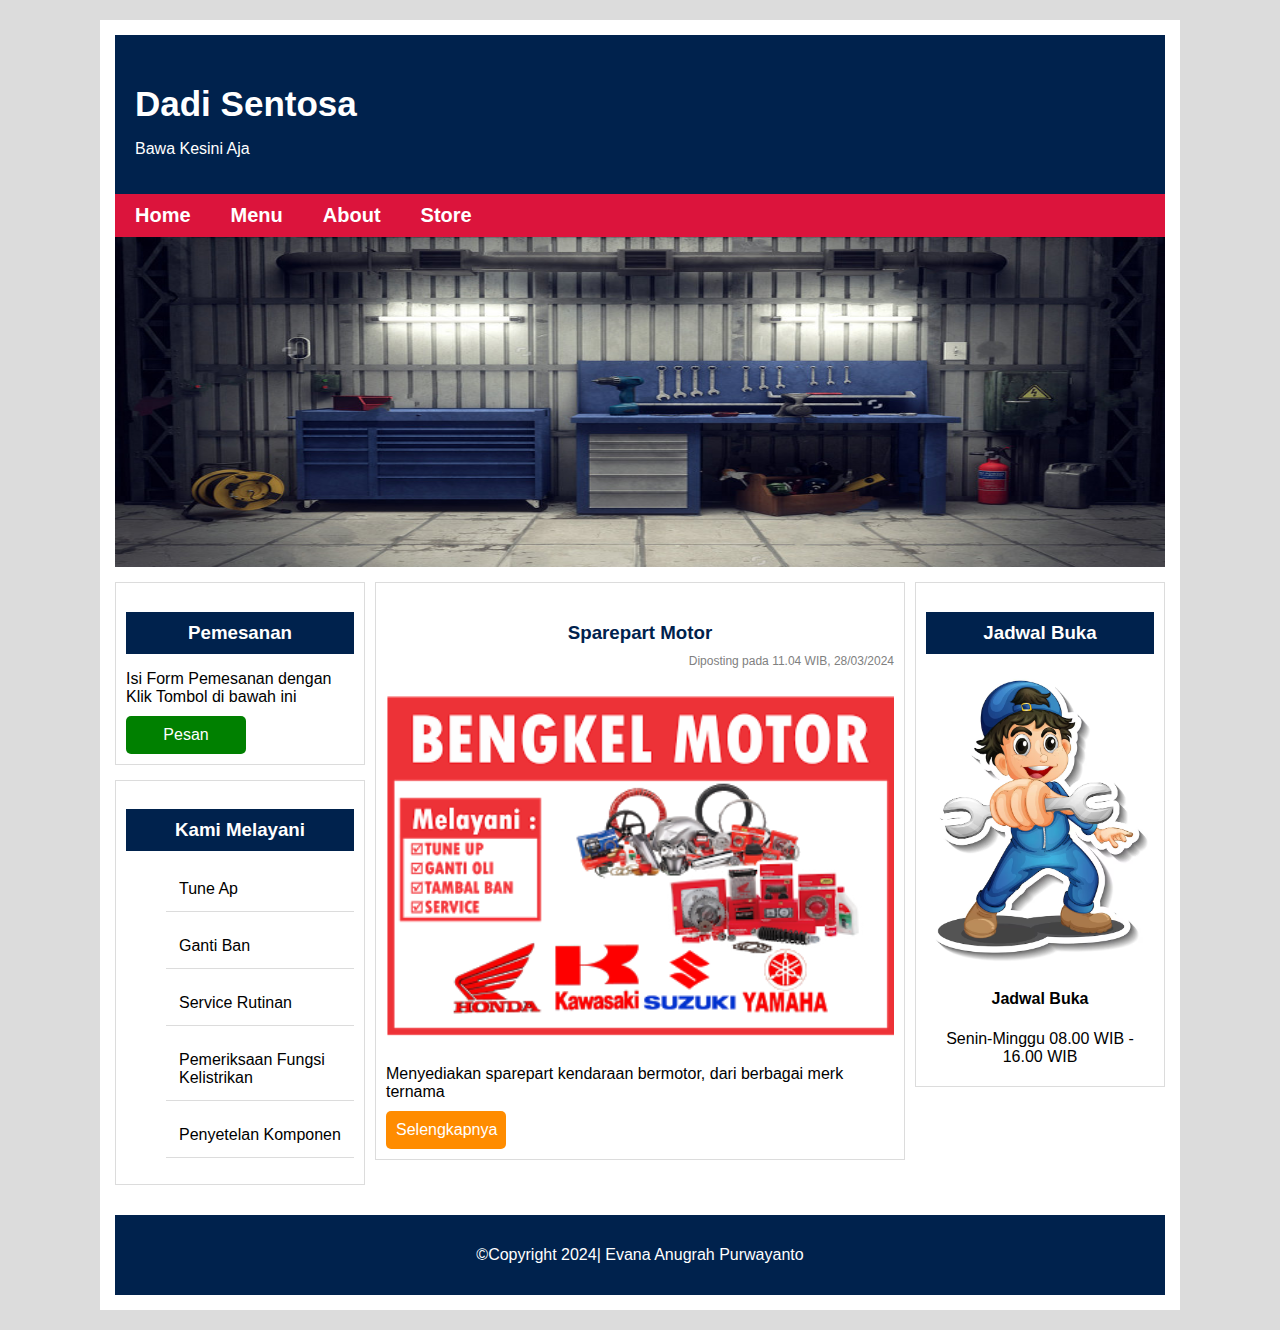
<file: index.html>
<!DOCTYPE html>
<html lang="en">
<head>
    <meta charset="UTF-8">
    <meta name="viewport" content="width=device-width, initial-scale=1.0">
    <meta http-equiv="X-UA-Compatible" content="ie=edge">
    <title>Web Responsive</title>
    <link rel="stylesheet" href="tugas.css">
</head>
<body>
     
    <div class="badan-utama">
        
        <header>
            <h2>Dadi Sentosa</h2>
            <p>Bawa Kesini Aja</p>
        </header>
 
        <nav class="navigasi">
            <ul>
                <li><a class="active" href="#home">Home</a></li>
                <li><a href="#berita">Menu</a></li>
                <li><a href="#kontak">About</a></li>
                <li><a href="#tentang">Store</a></li>
            </ul>
        </nav>
 
        <div class="banner">
            <img src="background-garasi-14.jpg" alt="Garasi">
        </div>
 
        <div class="menu-kiri">
            <div class="kotak">
                <h3>Pemesanan</h3>
                <p>
                    Isi Form Pemesanan dengan Klik Tombol di bawah ini
                </p>
 
                <a class="tombol tombol-pesan" href="#">Pesan</a>
            </div>
            <div class="kotak">
                <h3>Kami Melayani</h3>
 
                <nav class="menu-artikel">
                    <ul>
                        <li><a href="#">Tune Ap</a></li>
                        <li><a href="#">Ganti Ban</a></li>
                        <li><a href="#">Service Rutinan</a></li>
                        <li><a href="#">Pemeriksaan Fungsi Kelistrikan</a></li>
                        <li><a href="#">Penyetelan Komponen</a></li>
                    </ul>
                </nav>
            </div>
        </div>
 
        <div class="menu-tengah">
            <div class="kotak">
                <h3>Sparepart Motor</h3>
                <span class="tanggal-posting">
                    Diposting pada 11.04 WIB, 28/03/2024
                </span>
 
                <img src="bengkel-motor-png-23.jpg" alt="Bengel Motor">
 
                <p>
                    Menyediakan sparepart kendaraan bermotor, dari berbagai merk ternama
                </p>
 
                <a class="tombol tombol-lengkap" href="#">Selengkapnya</a>
            </div>
        </div>
 
        <div class="menu-kanan">
            <div class="kotak">
                <h3>Jadwal Buka</h3>
                <img src="sticker-design-with-auto-mechanic-cartoon-character_1308-65137.avif" alt="Motor">
 
                <h4 align="center">Jadwal Buka</h4>
                <center>
                    <p>Senin-Minggu 08.00 WIB - 16.00 WIB</p>
                </center>
            </div>

        </div>
 
        <footer>
            <center><p>&copy;Copyright 2024| Evana Anugrah Purwayanto</center>
        </footer>
 
    </div>
 
</body>
</html>
</file>
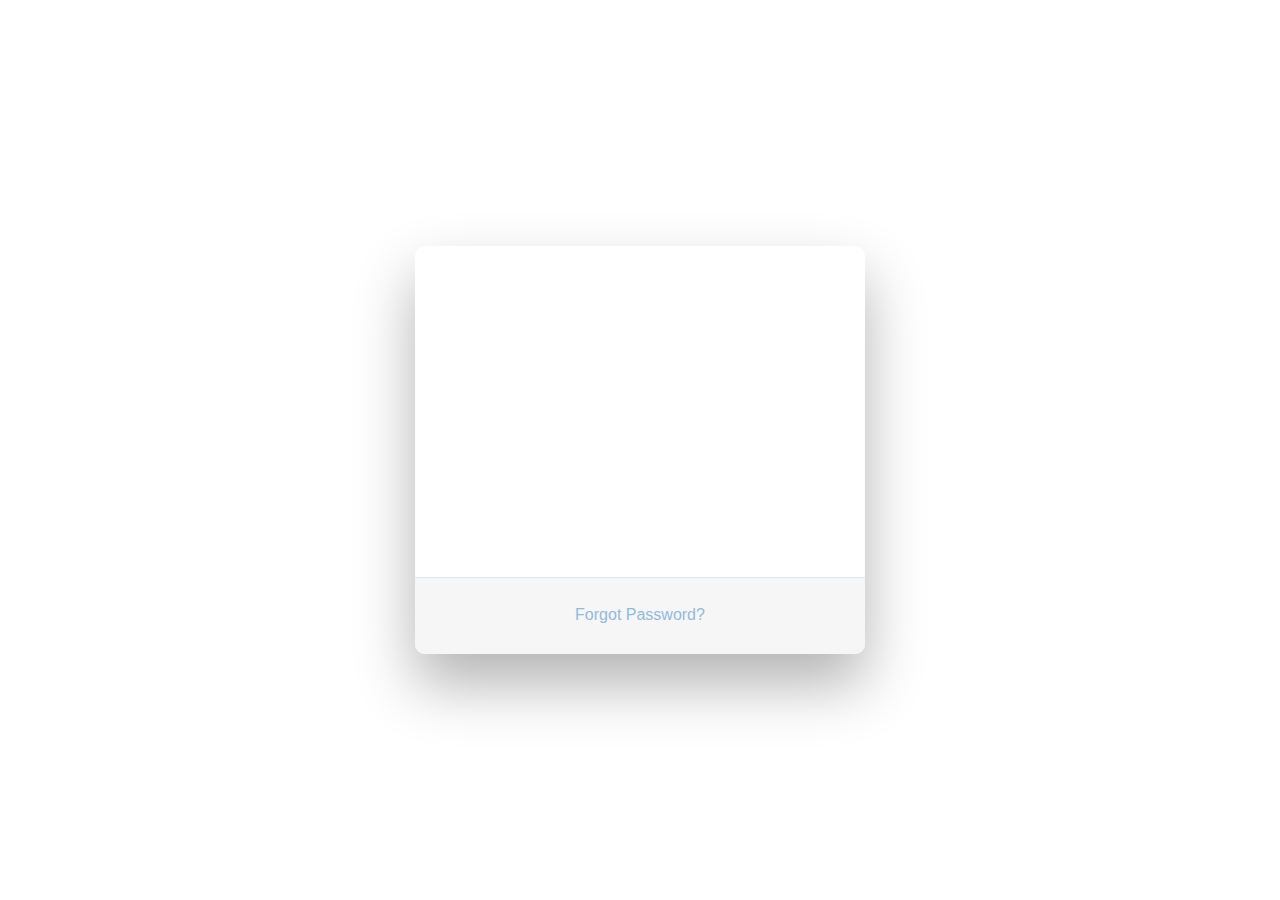
<file: coba.html>
<!DOCTYPE html>
<html lang="en">
<head>
    <meta charset="UTF-8">
    <meta name="viewport" content="width=device-width, initial-scale=1.0">
    <title>Document</title>
    <link href="//maxcdn.bootstrapcdn.com/bootstrap/4.0.0/css/bootstrap.min.css" rel="stylesheet" id="bootstrap-css">
    <link href="coba.css" rel="stylesheet" id="bootstrap-css">
</head>
<body>

    <div class="wrapper fadeInDown">
        <div id="formContent">
            <!-- Tabs Titles -->

            <!-- Icon -->
            <div class="fadeIn first">
                <img src="apple.png" id="icon" alt="User Icon" />
            </div>

            <!-- Login Form -->
            <form>
                <input type="text" id="login" class="fadeIn second" name="login" placeholder="login">
                <input type="text" id="password" class="fadeIn third" name="login" placeholder="password">
                <input type="submit" class="fadeIn fourth" value="Log In">
            </form>

            <!-- Remind Passowrd -->
            <div id="formFooter">
                <a class="underlineHover" href="#">Forgot Password?</a>
            </div>

        </div>
    </div>
</body>
    <script src="//maxcdn.bootstrapcdn.com/bootstrap/4.0.0/js/bootstrap.min.js"></script>
    <script src="//cdnjs.cloudflare.com/ajax/libs/jquery/3.2.1/jquery.min.js"></script>
    <!------ Include the above in your HEAD tag ---------->
</html>
</file>
<file: tugas.css>
* {
    box-sizing: border-box;
    font-family: Arial, Helvetica, sans-serif;
}
 
body
{
    background-color: gainsboro;
}
 
.badan-utama
{
    max-width: 1080px;
    margin: 20px auto;
    background-color: white;
    padding: 15px;
    overflow: hidden;
}
 
header
{
    background-color: #00224D;
    color: white;
    padding: 20px;
}
 
header h2
{
    margin-bottom: 7px;
    font-size: 35px;
}
 
.navigasi ul 
{
    list-style-type: none;
    margin: 0;
    padding: 0;
    overflow: hidden;
    background-color:crimson;
    font-family: Arial, Helvetica, sans-serif;
    font-size: 20px;
    font-weight: bold;
}
 
.navigasi li 
{
    float: left;
}
 
.navigasi li a 
{
    display: block;
    color: white;
    text-align: center;
    padding: 10px 20px;
    text-decoration: none;
}
 
.navigasi li a:hover 
{
    background-color:#00224D;
    transition-duration: 2s;
}
 
.banner
{
    margin-bottom: 15px;
}
 
.banner img
{
    display: block;
    width: 100%;
    height: 330px;
}
 
.kotak
{
    border: 1px solid gainsboro;
    padding: 10px;
    margin-bottom: 15px;
}
 
.kotak h3
{
    background-color: #00224D;
    color: white;
    text-align: center;
    padding: 10px;
    margin-bottom: 13px;
}
 
.kotak img
{
    display: block;
    width: 100%;
    margin-bottom: 10px;
}
 
.kotak p
{
    margin-bottom: 10px;
}
 
.menu-kiri
{
    width: 250px;
    margin-right: 10px;
    float: left;
}
 
.menu-tengah
{
    width: 530px;
    margin-right: 10px;
    float: left;
}
 
.menu-tengah h3
{
    background: none;
    color: #00224D;
    margin-bottom: 0;
}
 
.tanggal-posting
{
    color: gray;
    text-align: right;
    font-size: 12px;
    display: block;
}
 
.tombol
{
    display: block;
    text-decoration: none;
    padding: 10px;
    width: 120px;
    color: white;
    border-radius: 5px;
    text-align: center;
}
 
.tombol:hover
{
    background-color: black;
    transition-duration: 2s;
}
 
.tombol-pesan
{
    background-color: green;
}
 
.tombol-lengkap
{
    background-color: darkorange;
}
 
.menu-kanan
{
    width: 250px;
    float: left;
}
 
.menu-kanan, .menu-kiri, .menu-tengah
{
    margin-bottom: 15px;
}
 
footer
{
    clear: both;
    background-color: #00224D;
    color: white;
    padding: 15px;
    text-align: center;
}
 
.menu-artikel ul
{
    list-style-type: none;
}
 
.menu-artikel ul li a
{
    text-decoration: none;
    display: block;
    padding: 13px;
    border-bottom: 1px solid gainsboro;
    margin-bottom: 12px;
    color: black;
}
 
.menu-artikel ul li a:hover
{
    color: darkorange;
    border-bottom: 5px double chocolate;
    transition-duration: 2s;
}
</file>
<file: coba.css>
/* BASIC */

html {
    background-color: #56baed;
  }
  
  body {
    font-family: "Poppins", sans-serif;
    height: 100vh;
  }
  
  a {
    color: #92badd;
    display:inline-block;
    text-decoration: none;
    font-weight: 400;
  }
  
  h2 {
    text-align: center;
    font-size: 16px;
    font-weight: 600;
    text-transform: uppercase;
    display:inline-block;
    margin: 40px 8px 10px 8px; 
    color: #cccccc;
  }
  
  
  
  /* STRUCTURE */
  
  .wrapper {
    display: flex;
    align-items: center;
    flex-direction: column; 
    justify-content: center;
    width: 100%;
    min-height: 100%;
    padding: 20px;
  }
  
  #formContent {
    -webkit-border-radius: 10px 10px 10px 10px;
    border-radius: 10px 10px 10px 10px;
    background: #fff;
    padding: 30px;
    width: 90%;
    max-width: 450px;
    position: relative;
    padding: 0px;
    -webkit-box-shadow: 0 30px 60px 0 rgba(0,0,0,0.3);
    box-shadow: 0 30px 60px 0 rgba(0,0,0,0.3);
    text-align: center;
  }
  
  #formFooter {
    background-color: #f6f6f6;
    border-top: 1px solid #dce8f1;
    padding: 25px;
    text-align: center;
    -webkit-border-radius: 0 0 10px 10px;
    border-radius: 0 0 10px 10px;
  }
  
  
  
  /* TABS */
  
  h2.inactive {
    color: #cccccc;
  }
  
  h2.active {
    color: #0d0d0d;
    border-bottom: 2px solid #5fbae9;
  }
  
  
  
  /* FORM TYPOGRAPHY*/
  
  input[type=button], input[type=submit], input[type=reset]  {
    background-color: #56baed;
    border: none;
    color: white;
    padding: 15px 80px;
    text-align: center;
    text-decoration: none;
    display: inline-block;
    text-transform: uppercase;
    font-size: 13px;
    -webkit-box-shadow: 0 10px 30px 0 rgba(95,186,233,0.4);
    box-shadow: 0 10px 30px 0 rgba(95,186,233,0.4);
    -webkit-border-radius: 5px 5px 5px 5px;
    border-radius: 5px 5px 5px 5px;
    margin: 5px 20px 40px 20px;
    -webkit-transition: all 0.3s ease-in-out;
    -moz-transition: all 0.3s ease-in-out;
    -ms-transition: all 0.3s ease-in-out;
    -o-transition: all 0.3s ease-in-out;
    transition: all 0.3s ease-in-out;
  }
  
  input[type=button]:hover, input[type=submit]:hover, input[type=reset]:hover  {
    background-color: #39ace7;
  }
  
  input[type=button]:active, input[type=submit]:active, input[type=reset]:active  {
    -moz-transform: scale(0.95);
    -webkit-transform: scale(0.95);
    -o-transform: scale(0.95);
    -ms-transform: scale(0.95);
    transform: scale(0.95);
  }
  
  input[type=text] {
    background-color: #f6f6f6;
    border: none;
    color: #0d0d0d;
    padding: 15px 32px;
    text-align: center;
    text-decoration: none;
    display: inline-block;
    font-size: 16px;
    margin: 5px;
    width: 85%;
    border: 2px solid #f6f6f6;
    -webkit-transition: all 0.5s ease-in-out;
    -moz-transition: all 0.5s ease-in-out;
    -ms-transition: all 0.5s ease-in-out;
    -o-transition: all 0.5s ease-in-out;
    transition: all 0.5s ease-in-out;
    -webkit-border-radius: 5px 5px 5px 5px;
    border-radius: 5px 5px 5px 5px;
  }
  
  input[type=text]:focus {
    background-color: #fff;
    border-bottom: 2px solid #5fbae9;
  }
  
  input[type=text]:placeholder {
    color: #cccccc;
  }
  
  
  
  /* ANIMATIONS */
  
  /* Simple CSS3 Fade-in-down Animation */
  .fadeInDown {
    -webkit-animation-name: fadeInDown;
    animation-name: fadeInDown;
    -webkit-animation-duration: 1s;
    animation-duration: 1s;
    -webkit-animation-fill-mode: both;
    animation-fill-mode: both;
  }
  
  @-webkit-keyframes fadeInDown {
    0% {
      opacity: 0;
      -webkit-transform: translate3d(0, -100%, 0);
      transform: translate3d(0, -100%, 0);
    }
    100% {
      opacity: 1;
      -webkit-transform: none;
      transform: none;
    }
  }
  
  @keyframes fadeInDown {
    0% {
      opacity: 0;
      -webkit-transform: translate3d(0, -100%, 0);
      transform: translate3d(0, -100%, 0);
    }
    100% {
      opacity: 1;
      -webkit-transform: none;
      transform: none;
    }
  }
  
  /* Simple CSS3 Fade-in Animation */
  @-webkit-keyframes fadeIn { from { opacity:0; } to { opacity:1; } }
  @-moz-keyframes fadeIn { from { opacity:0; } to { opacity:1; } }
  @keyframes fadeIn { from { opacity:0; } to { opacity:1; } }
  
  .fadeIn {
    opacity:0;
    -webkit-animation:fadeIn ease-in 1;
    -moz-animation:fadeIn ease-in 1;
    animation:fadeIn ease-in 1;
  
    -webkit-animation-fill-mode:forwards;
    -moz-animation-fill-mode:forwards;
    animation-fill-mode:forwards;
  
    -webkit-animation-duration:1s;
    -moz-animation-duration:1s;
    animation-duration:1s;
  }
  
  .fadeIn.first {
    -webkit-animation-delay: 0.4s;
    -moz-animation-delay: 0.4s;
    animation-delay: 0.4s;
  }
  
  .fadeIn.second {
    -webkit-animation-delay: 0.6s;
    -moz-animation-delay: 0.6s;
    animation-delay: 0.6s;
  }
  
  .fadeIn.third {
    -webkit-animation-delay: 0.8s;
    -moz-animation-delay: 0.8s;
    animation-delay: 0.8s;
  }
  
  .fadeIn.fourth {
    -webkit-animation-delay: 1s;
    -moz-animation-delay: 1s;
    animation-delay: 1s;
  }
  
  /* Simple CSS3 Fade-in Animation */
  .underlineHover:after {
    display: block;
    left: 0;
    bottom: -10px;
    width: 0;
    height: 2px;
    background-color: #56baed;
    content: "";
    transition: width 0.2s;
  }
  
  .underlineHover:hover {
    color: #0d0d0d;
  }
  
  .underlineHover:hover:after{
    width: 100%;
  }
  
  
  
  /* OTHERS */
  
  *:focus {
      outline: none;
  } 
  
  #icon {
    width: 100px;
    padding: 10px;
  }
</file>
